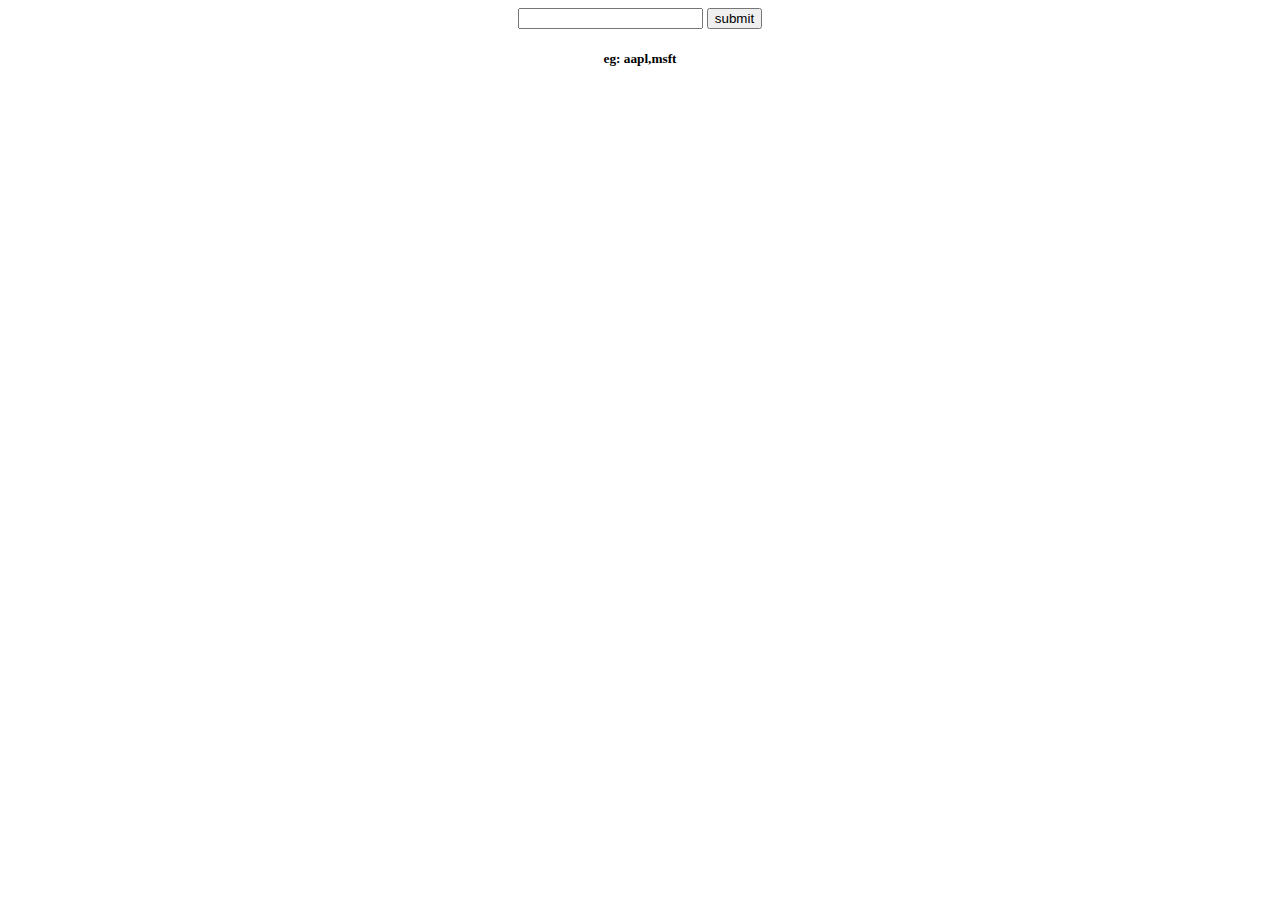
<file: Assessment_2/index.html>
<!DOCTYPE html>
<head>
<meta charset="utf-8">
<title>Multi Line Chart</title>
<script type="text/javascript" src="https://d3js.org/d3.v5.min.js"></script>
<link rel="stylesheet" type="text/css" href="style.css">
<script src="stock-ticker.js"></script>
</head>
<body>
    <input type="text" id= "ticker" />
    <button type ="button" id="submit" onclick="getData()">submit</button><br>
    <h5>eg: aapl,msft</h5>
<div id="container" class="svg-container"></div>
</body>
</file>
<file: Assessment_2/style.css>
body{
    text-align: center;
}

.axis line{
stroke: #706f6f;
stroke-width: 0.5;
shape-rendering: crispEdges;
}

.axis path {
stroke: #706f6f;
stroke-width: 0.7;
shape-rendering: crispEdges;
}

.axis text {
fill: #2b2929;
font-family: Georgia;
font-size: 120%;
}

.tooltip {
fill: #2b2929;
font-family: Georgia;
font-size: 150%;
background-color: #9c9c9c;
}

.point {
stroke: none;
fill: #9c9c9c;
}
</file>
